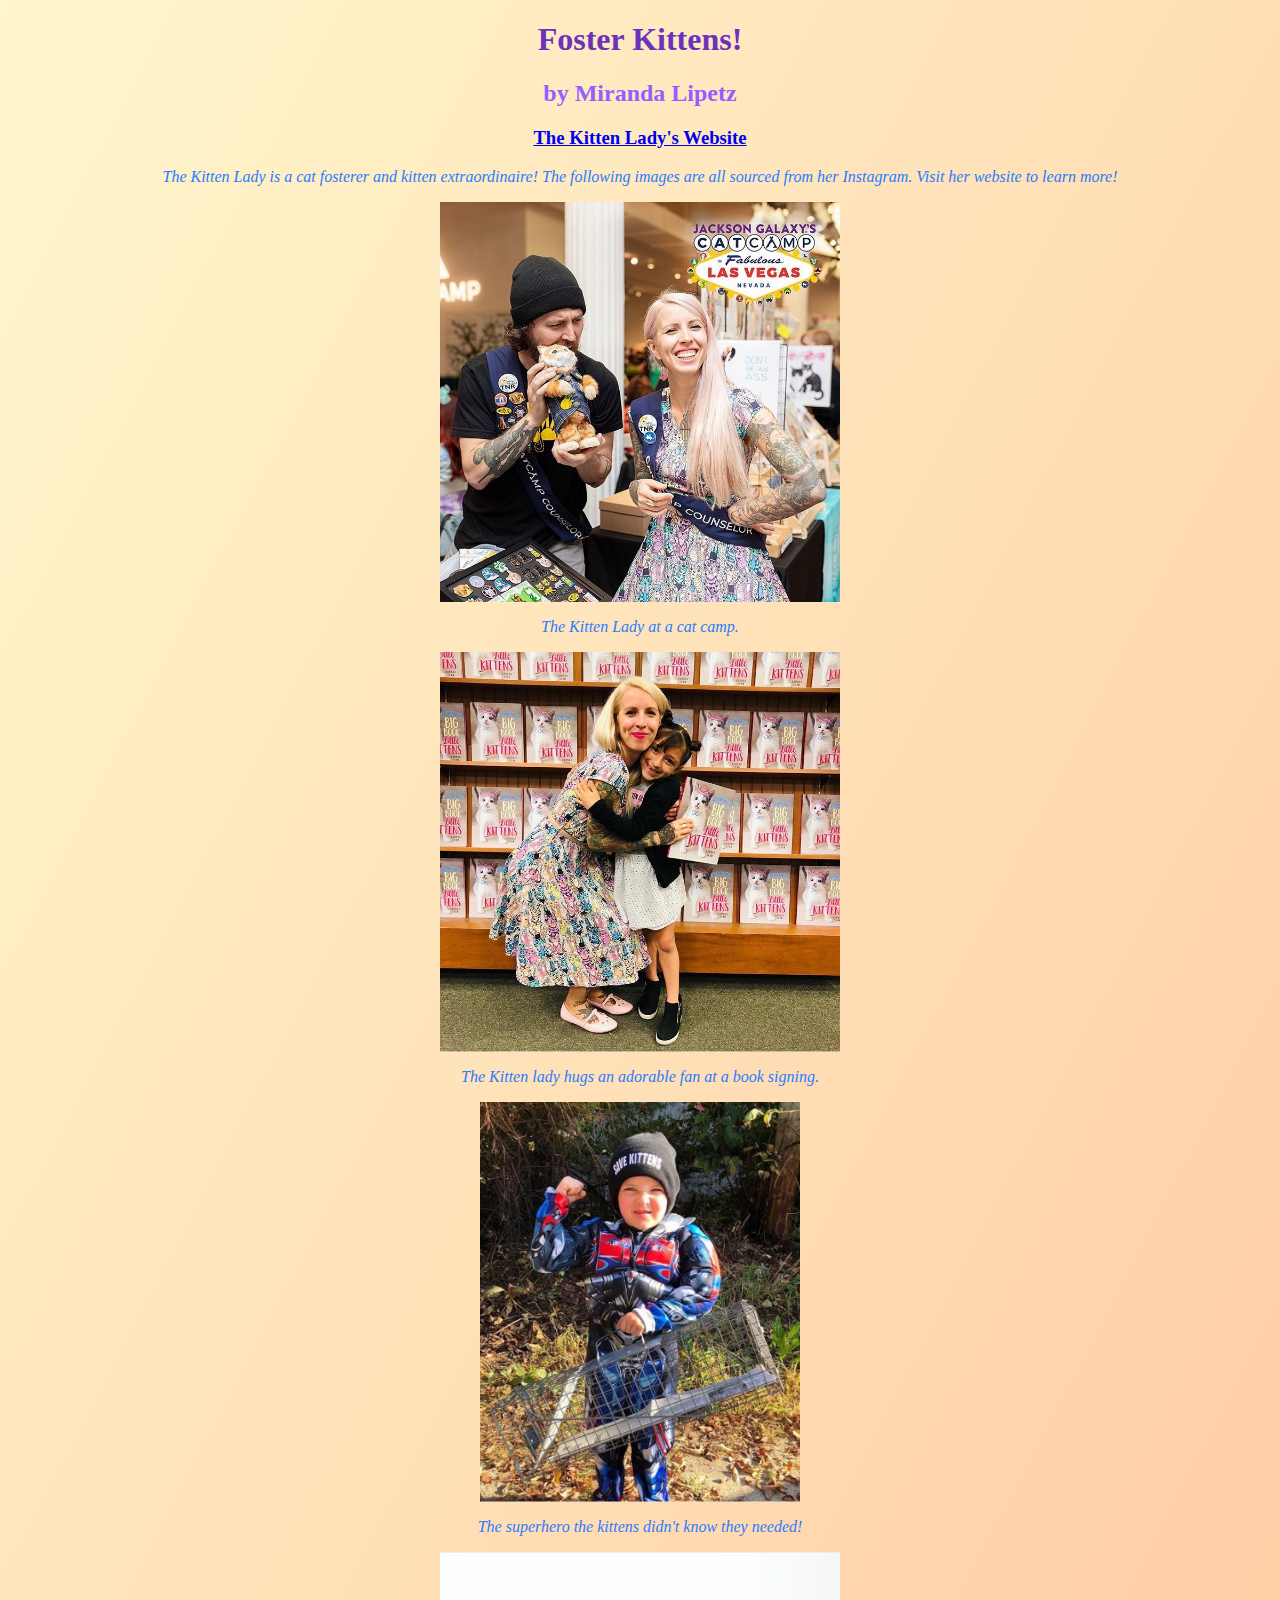
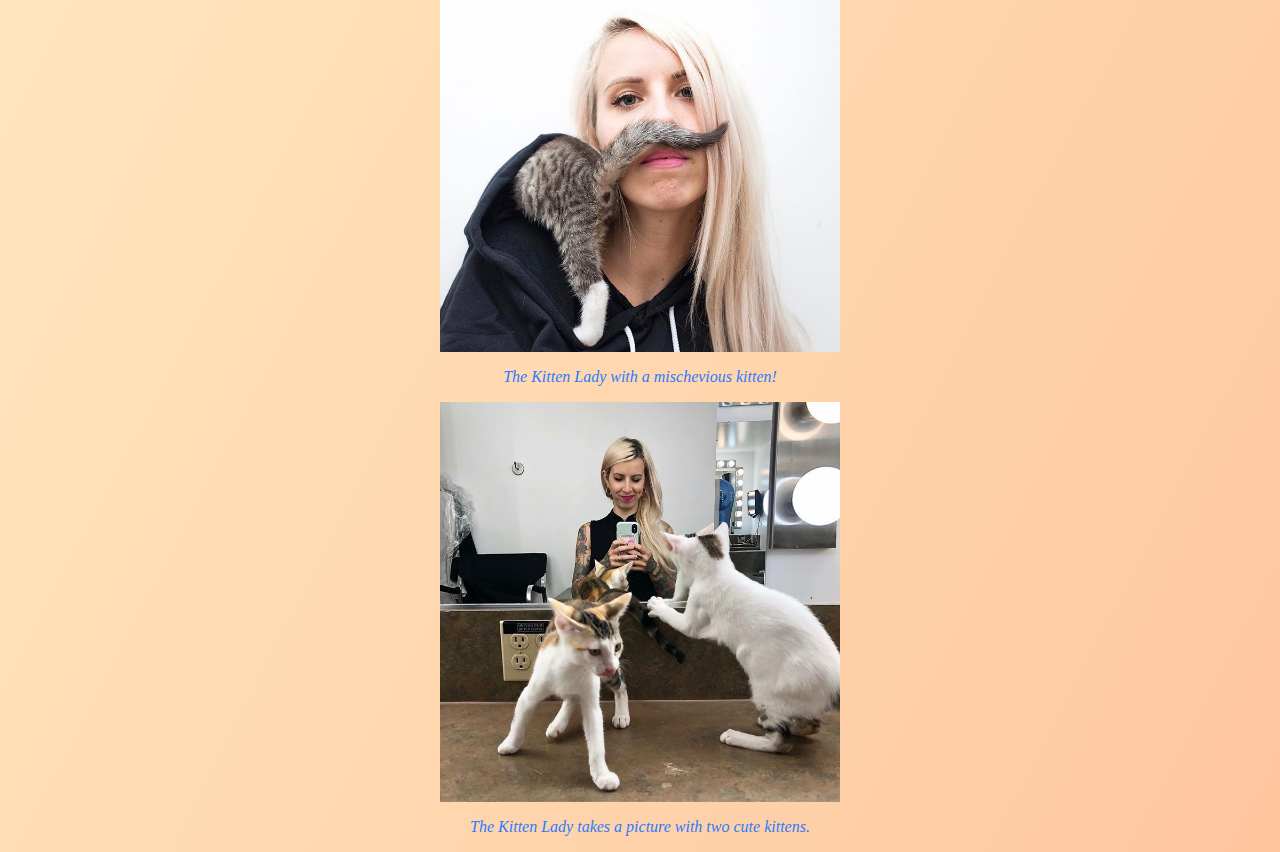
<file: index.html>
<!DOCTYPE html>
<html>
	<head>
		<title>Who is The Kitten Lady?</title>
		<link rel="stylesheet" type='text/css' href="csstest.css">
	</head>
	<body>
		<div>
			<h1>Foster Kittens!</h1>
			<h2>by Miranda Lipetz</h2>
			<h3><a href=http://www.kittenlady.org/about>The Kitten Lady's Website</a></h3>
			<p>The Kitten Lady is a cat fosterer and kitten extraordinaire! The following images are all sourced from her Instagram. Visit her website to learn more!</p>
			<img src="IMG_8404.jpeg"alt="A candid photograph of a young, tattooed man and woman standing side by side. In the foreground, there is a display box of cat pins. The man is wearing a beanie and sash and holding a cat stuffed animal. The woman has long light-pink hair and is wearing the same sash. A watermark that reads “Jackson Galaxy’s Cat Camp in Fabulous Las Vegas, Nevada” is edited into the upper righthand corner." height="400">
			<p>The Kitten Lady at a cat camp.</p>
			<img src="IMG_8405.jpeg"alt="A photograph of a young tattooed woman with long blonde hair crouching to hug a little girl. The woman holds a book with an image of a cat, and behind the pair, a bookshelf is filled with the same book." height="400">
			<p>The Kitten lady hugs an adorable fan at a book signing.</p>
			<img src="IMG_8406.jpeg"alt="A photograph of a little boy wearing a superhero costume and a beanie that reads “save kittens” holds an animal trap in one hand while flexing his other arm. He is outside and there are leaves and grass on the ground." height="400">
			<p>The superhero the kittens didn't know they needed!</p>
			<img src="IMG_8407.jpeg"alt="A photograph of a young woman with long blonde hair wearing a hoodie. She looks at the camera in playful exasperation. A kitten’s back leg and tail are seen as it climbs into her hood, and its tail crosses under the woman’s nose to look like a mustache. The background is plain white, and the photograph is shoulders up." height="400">
			<p>The Kitten Lady with a mischevious kitten!</p>
			<img src="IMG_8408.jpeg"alt="A photograph taken in a mirror by a woman with long blonde hair. In the foreground are two kittens playing on a counter, while the woman is herself is visible in the reflection." height="400">
			<p>The Kitten Lady takes a picture with two cute kittens.</p>
		</div>
	</body>
</html>
</file>
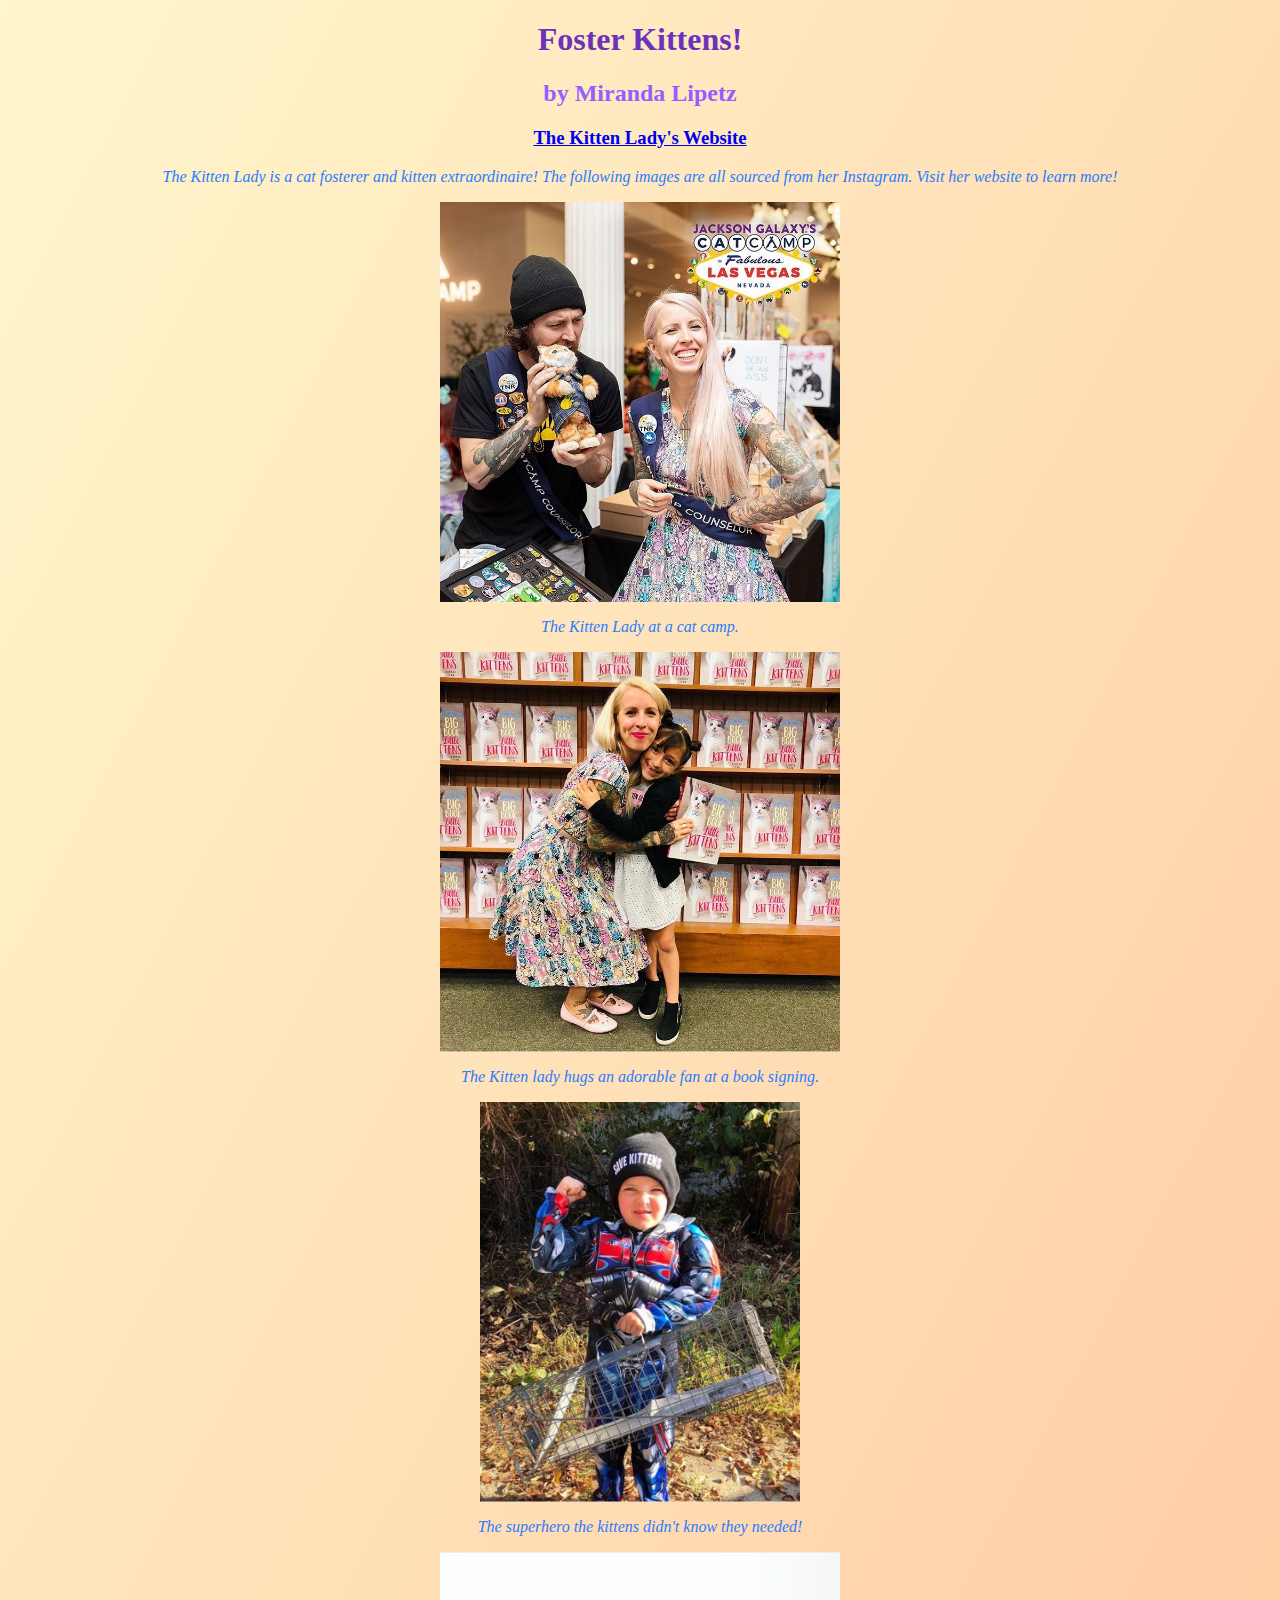
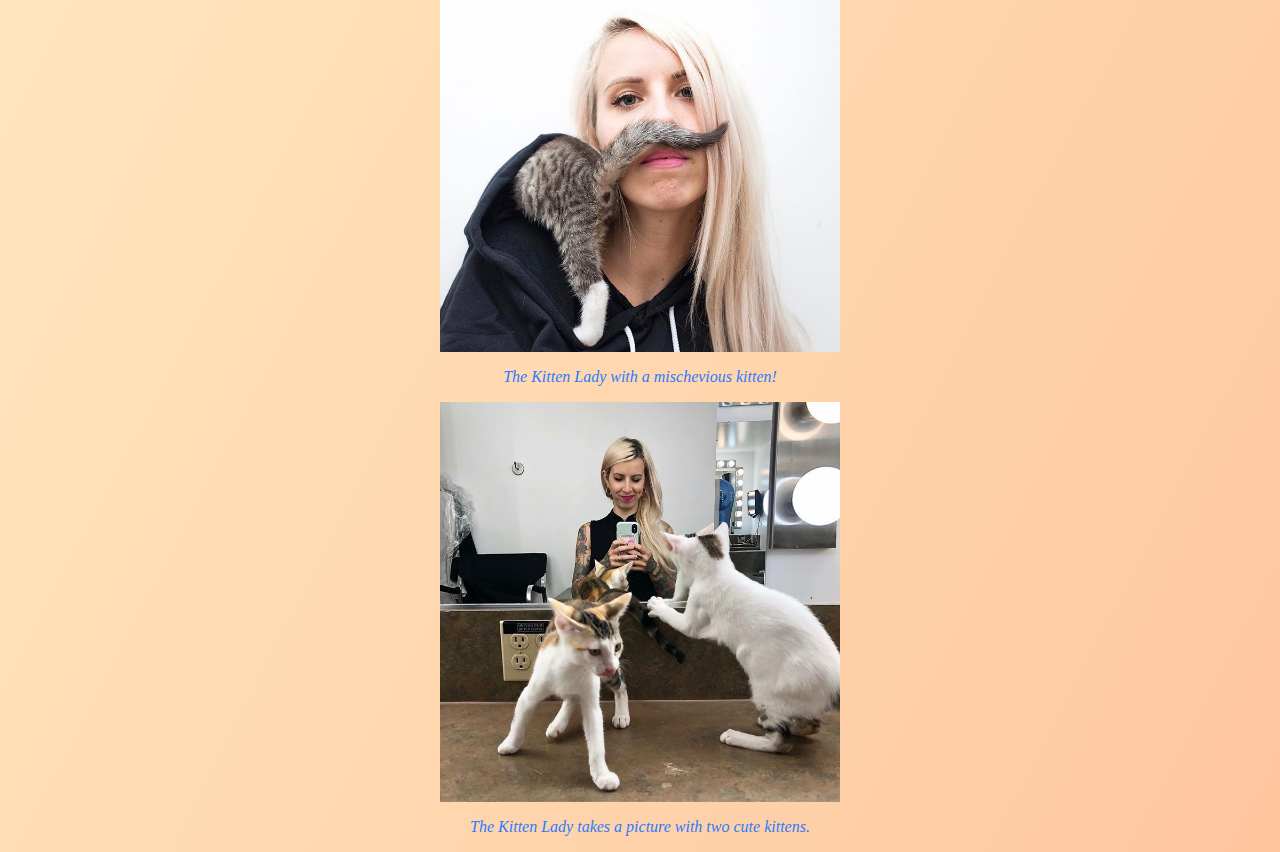
<file: Kitten Website Group 1.html>
<!DOCTYPE html>
<html>
	<head>
		<title>Who is The Kitten Lady?</title>
		<link rel="stylesheet" type='text/css' href="csstest.css">
	</head>
	<body>
		<div>
			<h1>Foster Kittens!</h1>
			<h2>by Miranda Lipetz</h2>
			<h3><a href=http://www.kittenlady.org/about>The Kitten Lady's Website</a></h3>
			<p>The Kitten Lady is a cat fosterer and kitten extraordinaire! The following images are all sourced from her Instagram. Visit her website to learn more!</p>
			<img src="IMG_8404.jpeg"alt="A candid photograph of a young, tattooed man and woman standing side by side. In the foreground, there is a display box of cat pins. The man is wearing a beanie and sash and holding a cat stuffed animal. The woman has long light-pink hair and is wearing the same sash. A watermark that reads “Jackson Galaxy’s Cat Camp in Fabulous Las Vegas, Nevada” is edited into the upper righthand corner." height="400">
			<p>The Kitten Lady at a cat camp.</p>
			<img src="IMG_8405.jpeg"alt="A photograph of a young tattooed woman with long blonde hair crouching to hug a little girl. The woman holds a book with an image of a cat, and behind the pair, a bookshelf is filled with the same book." height="400">
			<p>The Kitten lady hugs an adorable fan at a book signing.</p>
			<img src="IMG_8406.jpeg"alt="A photograph of a little boy wearing a superhero costume and a beanie that reads “save kittens” holds an animal trap in one hand while flexing his other arm. He is outside and there are leaves and grass on the ground." height="400">
			<p>The superhero the kittens didn't know they needed!</p>
			<img src="IMG_8407.jpeg"alt="A photograph of a young woman with long blonde hair wearing a hoodie. She looks at the camera in playful exasperation. A kitten’s back leg and tail are seen as it climbs into her hood, and its tail crosses under the woman’s nose to look like a mustache. The background is plain white, and the photograph is shoulders up." height="400">
			<p>The Kitten Lady with a mischevious kitten!</p>
			<img src="IMG_8408.jpeg"alt="A photograph taken in a mirror by a woman with long blonde hair. In the foreground are two kittens playing on a counter, while the woman is herself is visible in the reflection." height="400">
			<p>The Kitten Lady takes a picture with two cute kittens.</p>
		</div>
	</body>
<html>
</file>
<file: csstest.css>
body {
	background-image: linear-gradient(to bottom right, #FFF6CC, #FFC69E);
}
p {
	color: black;
}

.special-paragraph {
	color: white;
}
h1{color: #6D32BC;
text-align: center;}
h2{color: #965EFF;
text-align: center;}
h3{color: #FF95B3;
text-align: center;}
p{color: #297CFF;
text-align: center}
p{font-style: italic;}
img {
  display: block;
  margin-left: auto;
  margin-right: auto;}
  i{text-align: center;}
</file>
